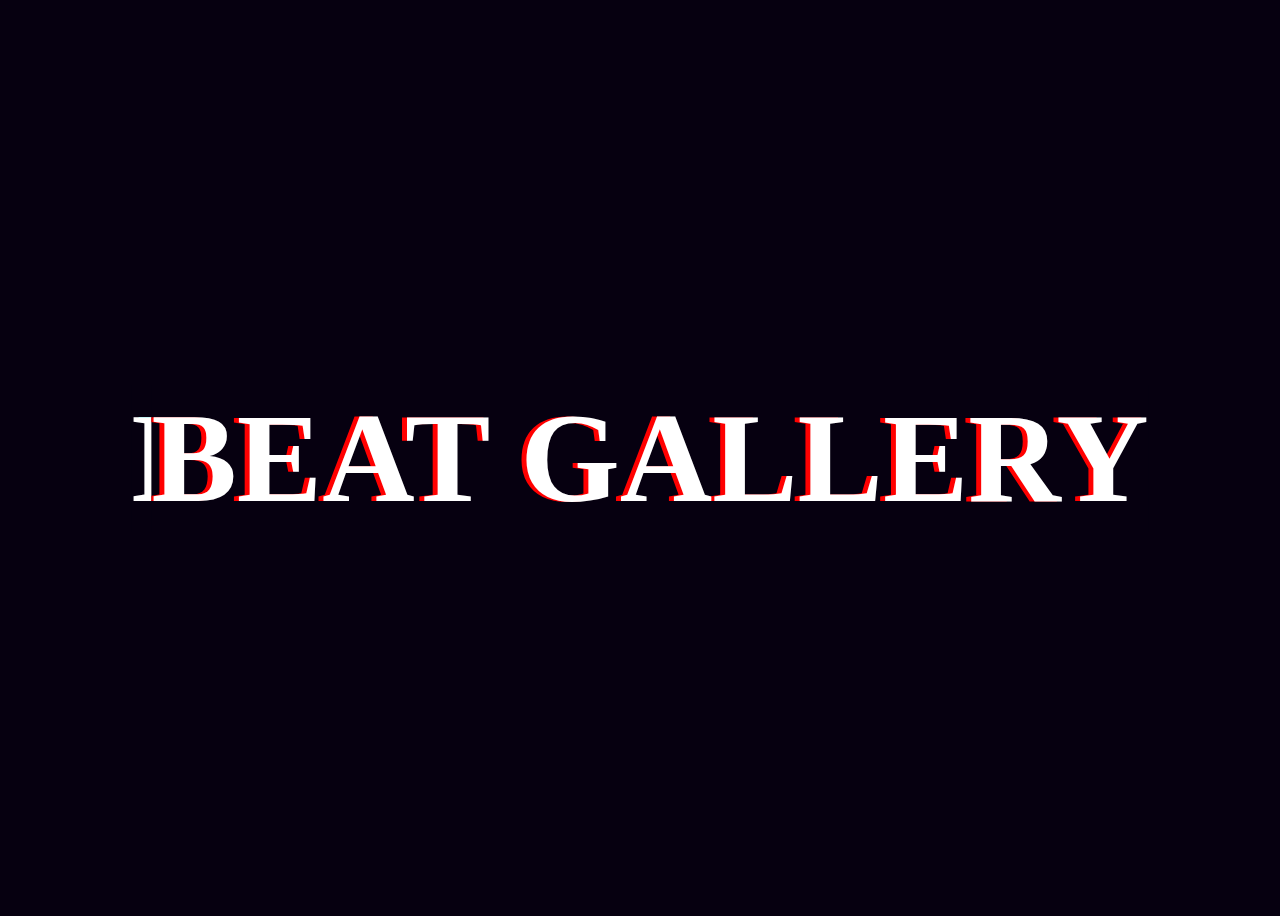
<file: glitch.html>
<!DOCTYPE html>
<html lang="en">
<head>
<meta charset="UTF-8">
<meta name="viewport" content="width=device-width, initial-scale=1.0">
<title>Glitch Text</title>
<style>
  .glitch {
    color: #fff;
    font-size: clamp(2rem, 10vw, 8rem);
    white-space: nowrap;
    font-weight: 900;
    position: relative;
    margin: 0 auto;
    user-select: none;
    cursor: pointer;
    --after-duration: 3s;
    --before-duration: 2s;
    --after-shadow: -5px 0 red;
    --before-shadow: 5px 0 cyan;
  }

  .glitch::after,
  .glitch::before {
    content: attr(data-text);
    position: absolute;
    top: 0;
    color: #fff;
    background-color: #060010;
    overflow: hidden;
    clip-path: inset(0 0 0 0);
  }

  /* Always glitch */
  .glitch.no-hover::after {
    left: 10px;
    text-shadow: var(--after-shadow);
    animation: animate-glitch var(--after-duration) infinite linear alternate-reverse;
  }
  .glitch.no-hover::before {
    left: -10px;
    text-shadow: var(--before-shadow);
    animation: animate-glitch var(--before-duration) infinite linear alternate-reverse;
  }

  /* Glitch on hover only */
  .glitch.hover-only::after,
  .glitch.hover-only::before {
    content: '';
    opacity: 0;
    animation: none;
  }
  .glitch.hover-only:hover::after {
    content: attr(data-text);
    opacity: 1;
    left: 10px;
    text-shadow: var(--after-shadow);
    animation: animate-glitch var(--after-duration) infinite linear alternate-reverse;
  }
  .glitch.hover-only:hover::before {
    content: attr(data-text);
    opacity: 1;
    left: -10px;
    text-shadow: var(--before-shadow);
    animation: animate-glitch var(--before-duration) infinite linear alternate-reverse;
  }

  @keyframes animate-glitch {
    0% { clip-path: inset(20% 0 50% 0); }
    5% { clip-path: inset(10% 0 60% 0); }
    10% { clip-path: inset(15% 0 55% 0); }
    15% { clip-path: inset(25% 0 35% 0); }
    20% { clip-path: inset(30% 0 40% 0); }
    25% { clip-path: inset(40% 0 20% 0); }
    30% { clip-path: inset(10% 0 60% 0); }
    35% { clip-path: inset(15% 0 55% 0); }
    40% { clip-path: inset(25% 0 35% 0); }
    45% { clip-path: inset(30% 0 40% 0); }
    50% { clip-path: inset(20% 0 50% 0); }
    55% { clip-path: inset(10% 0 60% 0); }
    60% { clip-path: inset(15% 0 55% 0); }
    65% { clip-path: inset(25% 0 35% 0); }
    70% { clip-path: inset(30% 0 40% 0); }
    75% { clip-path: inset(40% 0 20% 0); }
    80% { clip-path: inset(20% 0 50% 0); }
    85% { clip-path: inset(10% 0 60% 0); }
    90% { clip-path: inset(15% 0 55% 0); }
    95% { clip-path: inset(25% 0 35% 0); }
    100% { clip-path: inset(30% 0 40% 0); }
  }
</style>
</head>
<body style="background:#060010; display:flex; justify-content:center; align-items:center; height:100vh;">

<div class="glitch no-hover" data-text="BEAT GALLERY">BEAT GALLERY</div>

<script>
  // Example JS to dynamically change speed or shadows
  const glitch = document.querySelector('.glitch');
  const speed = 1; // You can change this
  const enableShadows = true;

  glitch.style.setProperty('--after-duration', `${speed*3}s`);
  glitch.style.setProperty('--before-duration', `${speed*2}s`);
  glitch.style.setProperty('--after-shadow', enableShadows ? '-5px 0 red' : 'none');
  glitch.style.setProperty('--before-shadow', enableShadows ? '5px 0 cyan' : 'none');
</script>

</body>
</html>
</file>
